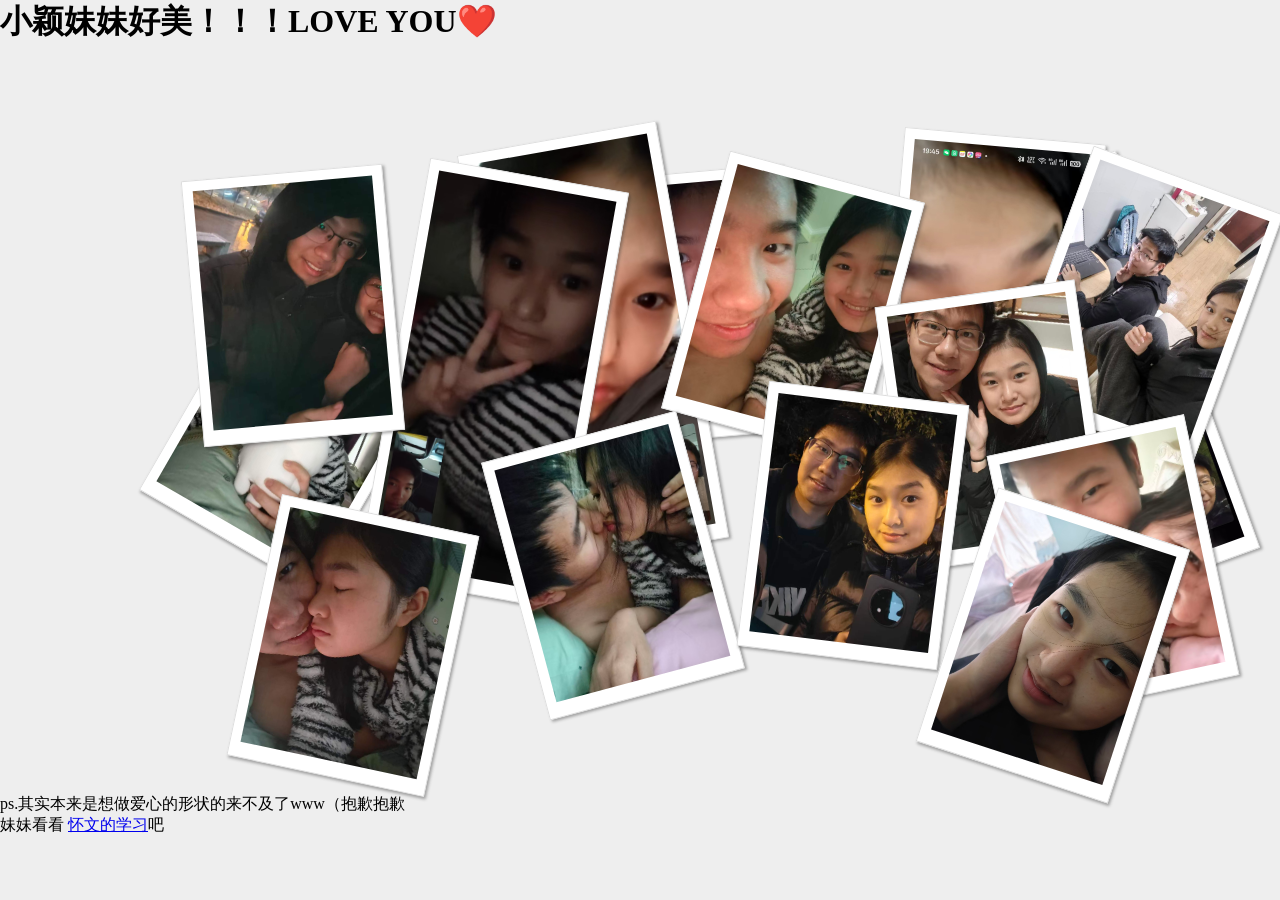
<file: Love_files/cjyyy.html>
<!doctype html>
<html lang="en">
  <head>
    <meta charset="UTF-8" />
    <title>照片墙</title>
    <link rel="stylesheet" type="text/css" href="style.css" />
  </head>
  <body>
    <h1>小颖妹妹好美！！！LOVE YOU❤️</h1>
    <br></br>
    <div class="container">
      <img class="pic pic1" src="learning/src/1.jpg" />
      <img class="pic pic2" src="learning/src/2.jpg" />
      <img class="pic pic3" src="learning/src/3.jpg" />
      <img class="pic pic4" src="learning/src/4.jpg" />
      <img class="pic pic5" src="learning/src/5.jpg" />
      <img class="pic pic6" src="learning/src/6.jpg" />
      <img class="pic pic7" src="learning/src/7.jpg" />
      <img class="pic pic8" src="learning/src/8.jpg" />
      <img class="pic pic9" src="learning/src/9.jpg" />
      <img class="pic pic10" src="learning/src/10.jpg" />
      <img class="pic pic11" src="learning/src/11.jpg" />
      <img class="pic pic12" src="learning/src/12.jpg" />
      <img class="pic pic13" src="learning/src/13.jpg" />
      <img class="pic pic14" src="learning/src/14.jpg" />
      <img class="pic pic15" src="learning/src/15.jpg" />
    </div>
    <br></br>
    <br></br>
    <br></br>
    <br></br>
    <p>ps.其实本来是想做爱心的形状的来不及了www（抱歉抱歉</p>
    <p>
      妹妹看看
      <a href="learning/01-starts.html"> 怀文的学习</a>吧
    </p>
  </body>
</html>
</file>
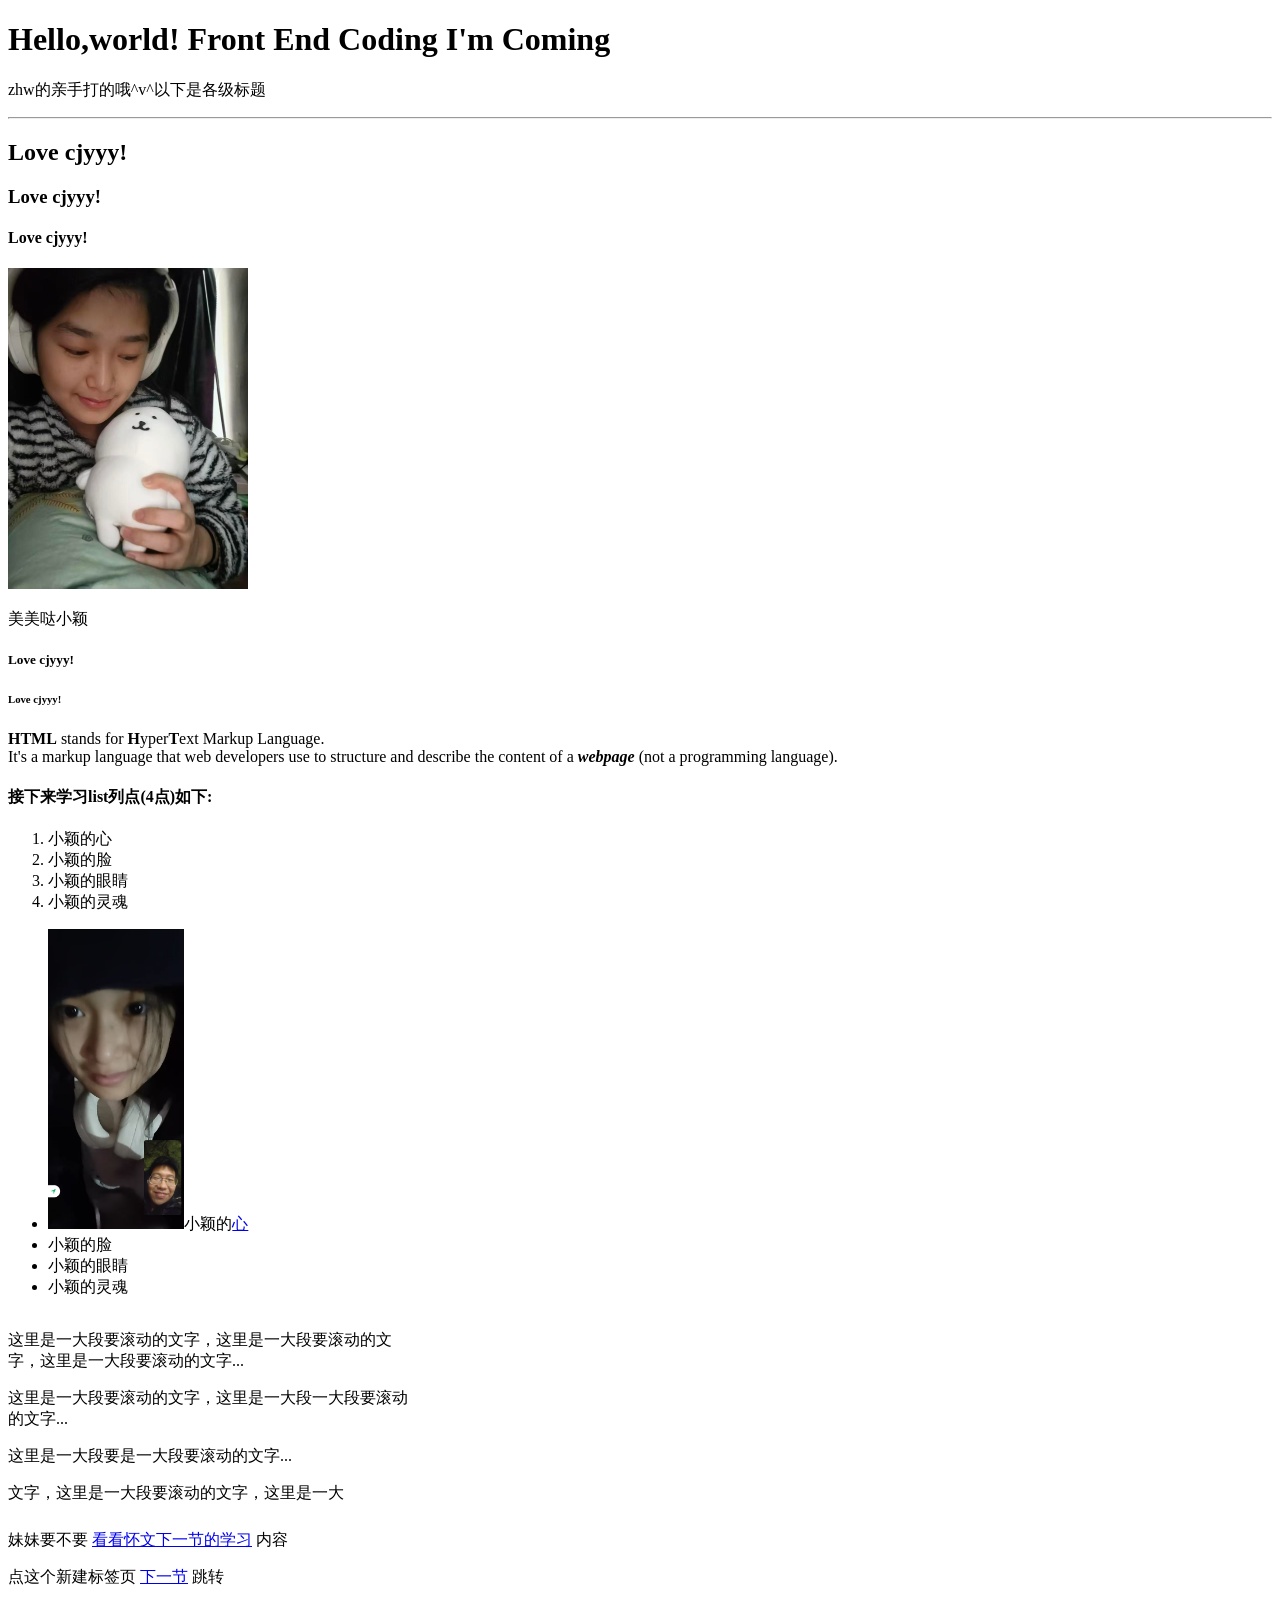
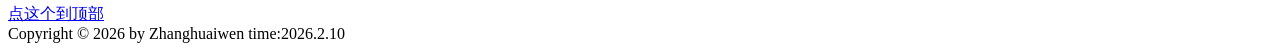
<file: Love_files/learning/01-starts.html>
<!doctype html>
<html lang="zh-Hans">
  <head>
    <meta charset="UTF-8" />
    <title>My first Webpage</title>
    <link rel="stylesheet" type="text/css" href="1.css" />
    <script>
      alert("Hello World!");
    </script>
  </head>

  <body>
    <!-- 注释如下 这是标题 header是头容器-->

    <header>
      <h1>Hello,world! Front End Coding I'm Coming</h1>
      <p>zhw的亲手打的哦^v^以下是各级标题</p>
    </header>
    <hr />
    <article>
      <header>
        <h2>Love cjyyy!</h2>
        <h3>Love cjyyy!</h3>
        <h4>Love cjyyy!</h4>
        <!-- image alt描述(找不到的时候)还有盲人 -->
        <img src="src/5.jpg" alt="美美哒小颖" width="240" height="320.5" />
        <p>美美哒小颖</p>
      </header>
      <div>
        <h5>Love cjyyy!</h5>
        <h6>Love cjyyy!</h6>
        <!-- 
        这是一个段落<p>，用来包含一段文字内容
        加粗 <b> or <strong>
        斜体 <i> or <em>
        <br> 换行
     -->
        <p>
          <strong>HTML</strong>
          stands for <strong>H</strong>yper<strong>T</strong>ext Markup
          Language.<br />
          It's a markup language that web developers use to structure and
          describe the content of a
          <strong><em>webpage</em></strong>
          (not a programming language).
        </p>
      </div>
      <div>
        <!-- 
        ol 即 order list 数字1234
        ul 即 unordered lise ....
        li 即 list item
     -->
        <h4>接下来学习list列点(4点)如下:</h4>
        <ol>
          <li>小颖的心</li>
          <li>小颖的脸</li>
          <li>小颖的眼睛</li>
          <li>小颖的灵魂</li>
        </ol>
        <ul>
          <li><img src="src/2.jpg" height="300" />小颖的<a href="#">心</a></li>
          <li>小颖的脸</li>
          <li>小颖的眼睛</li>
          <li>小颖的灵魂</li>
        </ul>
      </div>
    </article>
    <div class="scrollable-text">
      <p>
        这里是一大段要滚动的文字，这里是一大段要滚动的文字，这里是一大段要滚动的文字...
      </p>
      <p>这里是一大段要滚动的文字，这里是一大段一大段要滚动的文字...</p>
      <p>这里是一大段要是一大段要滚动的文字...</p>
      <p>文字，这里是一大段要滚动的文字，这里是一大</p>
    </div>
    <!-- 超链接a锚点 nav是导航navigation容器-->
    <nav>
      <p>
        妹妹要不要
        <a href="02-advance.html"> 看看怀文下一节的学习</a>
        内容
      </p>
      <p>
        点这个新建标签页
        <a href="02-advance.html" target="_blank"> 下一节</a>
        跳转
      </p>
      <a href="#">点这个到顶部</a>
    </nav>
    <!-- footer页脚 分组 nav article header div -->
    <footer>Copyright &copy; 2026 by Zhanghuaiwen time:2026.2.10</footer>
  </body>
</html>
</file>
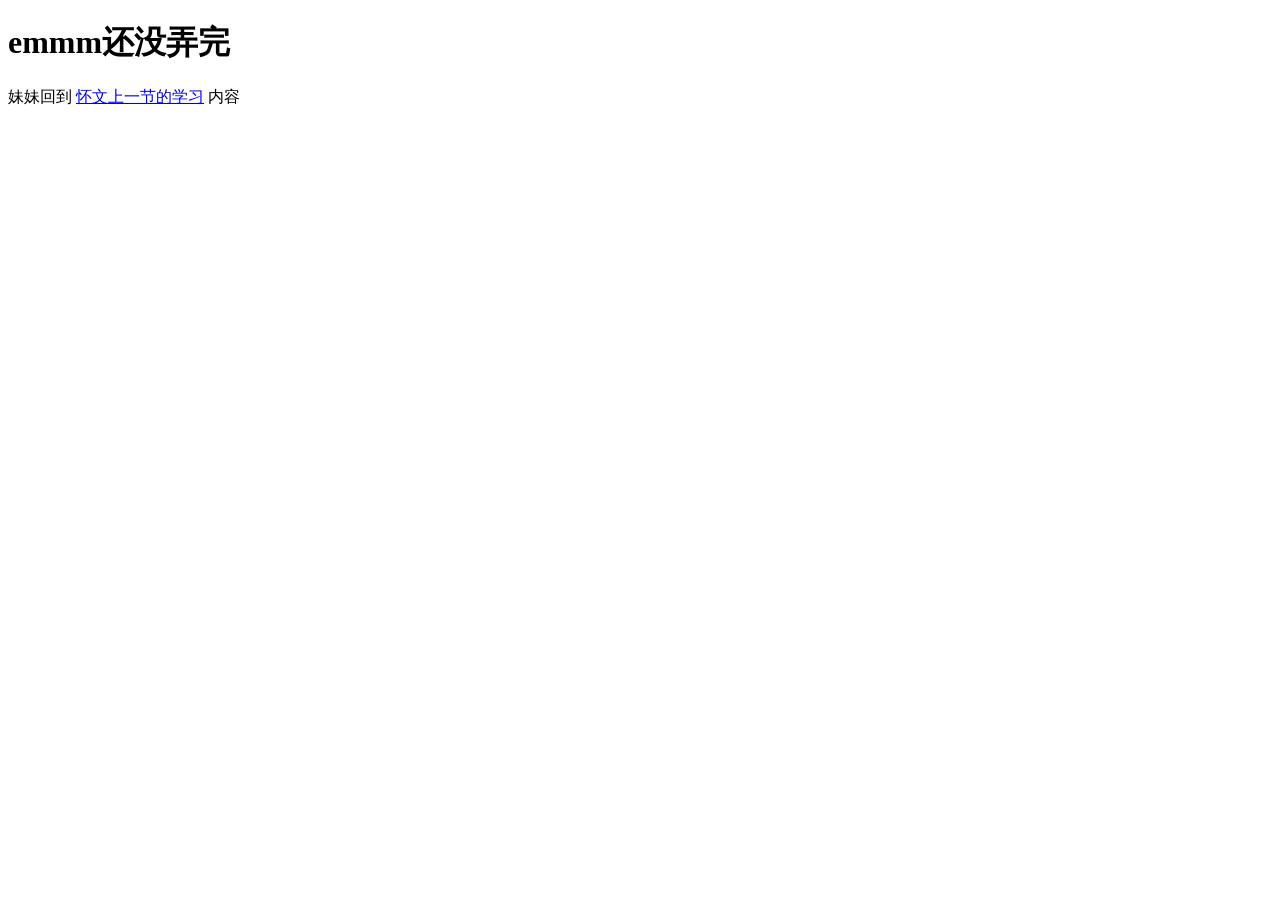
<file: Love_files/learning/02-advance.html>
<!doctype html>
<html lang="zh-Hans">
  <head>
    <meta charset="UTF-8" />
    <meta name="viewport" content="width=device-width, initial-scale=1.0" />
    <script src="helloworld.js"></script>
    <title>HTML-Advance</title>
  </head>
  <body>
    <h1>emmm还没弄完</h1>
    <p>
      妹妹回到
      <a href="01-starts.html"> 怀文上一节的学习</a>
      内容
    </p>
  </body>
</html>
</file>
<file: Love_files/style.css>
/*
通用属性
*/
* {
  margin: 0;
  padding: 0;
}
body {
  background-color: #eeeeee;
}

.container {
  width: 960px;
  height: 450px;
  margin: 60px auto;
  position: relative;
}

.pic {
  width: 180px;
}

.container img {
  padding: 10px 10px 15px;
  border: 1px solid #ddd;
  background: white;
  box-shadow: 2px 2px 3px rgba(50, 50, 50, 0.4);
  z-index: 1;
  -webkit-transition: all 0.5s ease-in;
  transition: all 0.5s ease-in;
  position: absolute;
  margin: 32px;
}
.pic10 {
  left: 700px;
  top: 120px;
  transform: rotate(-8deg);
  -webkit-transform: rotate(-8deg);
}
.pic11 {
  left: 60px;
  top: 340px;
  transform: rotate(12deg);
  -webkit-transform: rotate(12deg);
}
.pic12 {
  left: 320px;
  top: 260px;
  transform: rotate(-15deg);
  -webkit-transform: rotate(-15deg);
}
.pic13 {
  left: 560px;
  top: 220px;
  transform: rotate(7deg);
  -webkit-transform: rotate(7deg);
}
.pic14 {
  left: 820px;
  top: 260px;
  transform: rotate(-12deg);
  -webkit-transform: rotate(-12deg);
}
.pic15 {
  left: 760px;
  top: 340px;
  transform: rotate(18deg);
  -webkit-transform: rotate(18deg);
}

.container img:hover {
  z-index: 2;
  box-shadow: 15px 15px 20px rgba(50, 50, 50, 0.4);
  transform: rotate(0deg) scale(1.2);
  -webkit-transform: rotate(0deg) scale(1.2);
}

.pic1 {
  left: 400px;
  top: 0;
  transform: rotate(-5deg);
  -webkit-transform: rotate(-5deg);
}

.pic2 {
  left: 800px;
  top: 0;
  transform: rotate(-20deg);
  -webkit-transform: rotate(-20deg);
}

.pic3 {
  bottom: 0;
  right: 0;
  transform: rotate(5deg);
  -webkit-transform: rotate(5deg);
}

.pic4 {
  bottom: 0;
  left: 300px;
  transform: rotate(-10deg);
  -webkit-transform: rotate(-10deg);
}

.pic5 {
  left: 0;
  bottom: 0;
  transform: rotate(30deg);
  -webkit-transform: rotate(30deg);
}

.pic6 {
  left: 200px;
  top: 0;
  transform: rotate(10deg);
  -webkit-transform: rotate(10deg);
}

.pic7 {
  left: 850px;
  top: 0;
  transform: rotate(20deg);
  -webkit-transform: rotate(20deg);
}

.pic8 {
  bottom: -20px;
  top: 0;
  transform: rotate(-5deg);
  -webkit-transform: rotate(-5deg);
}

.pic9 {
  left: 500px;
  top: 0;
  transform: rotate(15deg);
  -webkit-transform: rotate(15deg);
}
</file>
<file: Love_files/learning/1.css>
.scrollable-text {
  width: 400px; /* 正常宽度 */
  height: 200px; /* 固定高度 */
  overflow-y: auto; /* 只允许竖向滚动 */
  overflow-x: hidden; /* 禁止横向滚动 */
  white-space: normal; /* 允许自动换行 */
}
</file>
